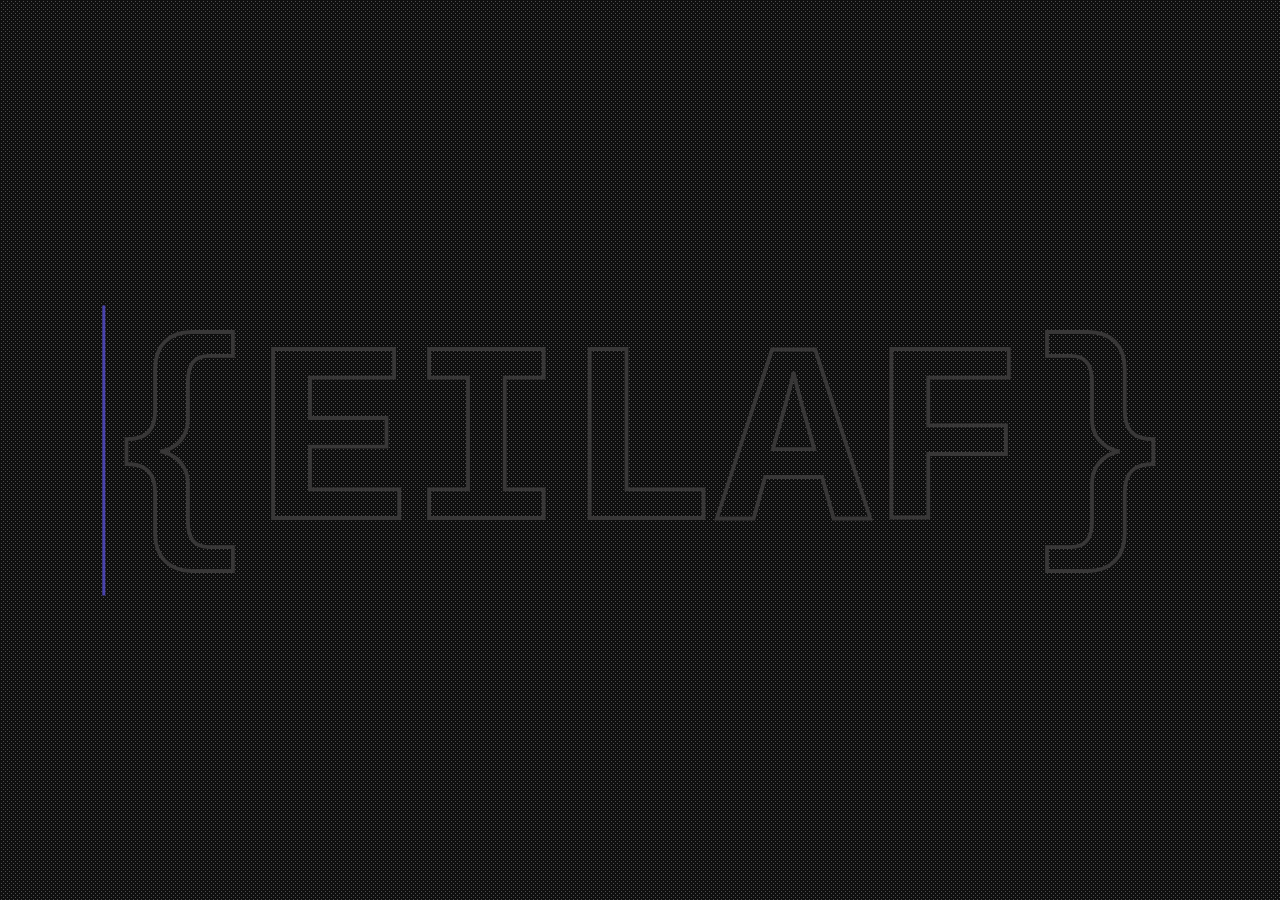
<file: index.html>
<!DOCTYPE html>
<html lang="en">

<head>
    <meta charset="UTF-8">
    <meta http-equiv="X-UA-Compatible" content="IE=edge">
    <meta name="viewport" content="width=device-width, initial-scale=1.0, maximum-scale=1.0, user-scalable=0">
    <link rel="icon" href="./Images/favicon.ico" type="image/x-icon" />
    <link rel="stylesheet" href="./CSS/style.css">
    <link rel="stylesheet"
        href="https://fonts.googleapis.com/css?family=Sofia&effect=neon|outline|emboss|shadow-multiple">
    <script type="text/javascript" src="./Scripts/script.js"></script>
    <title>Eilaf Aljundi</title>
</head>

<body>
    <div class="sky" id="sky"></div>
    <div class="stars" id="stars"></div>
    <div class="twinkling" id="twinkling"></div>
    <div class="clouds" id="clouds"></div>
    <div class="moon" id="moon">
        <ul>
            <li></li>
            <li></li>
            <li></li>
            <li></li>
            <li></li>
            <li></li>
        </ul>
    </div>


    <div class="homeButton" id="homeButton">
        <a href="#" class="neon-button">Home</a>
    </div>
    <div class="projectsButton" id="projectsButton">
        <a href="./Pages/Projects.html" class="neon-button">Projects</a>
    </div>
    <div class="aboutButton" id="aboutButton">
        <a href="./Pages/About.html" class="neon-button">About</a>
    </div>
    <div class="contactButton" id="contactButton">
        <a href="./Pages/Contact.html" class="neon-button">Contact</a>
    </div>


    <div class="character" id="character"><img src="./Images/Walking Character CSS Only.svg"></div>
    <div class="wall" id="wall"></div>

    <div class="pageTitle" id="pageTitle">
        <h1>Eilaf Aljundi</h1>
    </div>

    <div class="pageInfo" id="pageInfo">
        <div class="box" id="box">
            <p>A developer and a student who loves making stuff, has made a few stuff, and is learning to make more
                stuff </p>
            <p>Check out my projects in the Projects page!</p>
        </div>
    </div>
    <div class="curtain-0" id="curtain-0"></div>
    <div class="textOnCurtain-div" id="textOnCurtain-div">
        <h1 class="textOnCurtain" data-text="{EILAF}">{EILAF}</h1>
    </div>

</body>

</html>
</file>
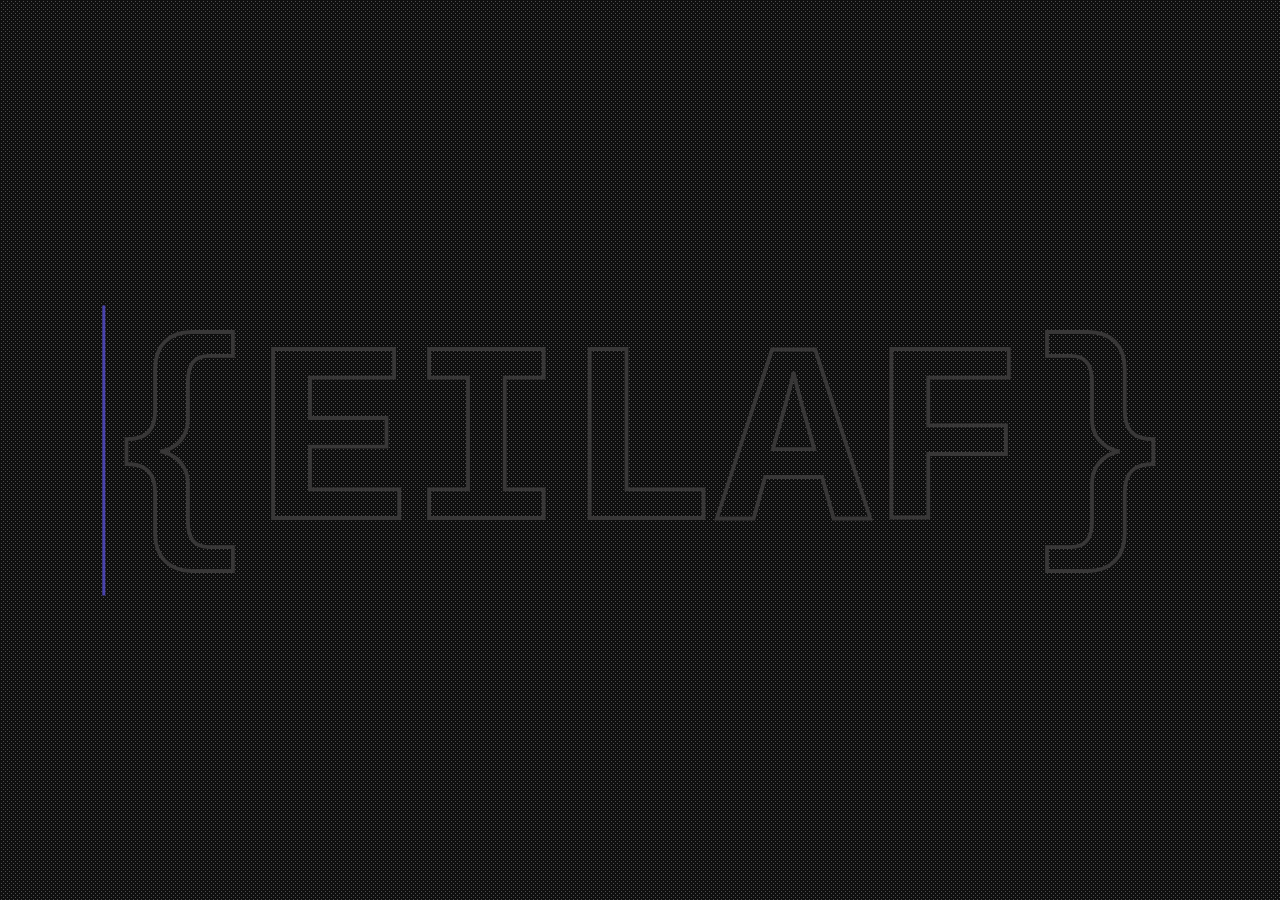
<file: Pages/About.html>
<!DOCTYPE html>
<html lang="en">

<head>
    <meta charset="UTF-8">
    <meta http-equiv="X-UA-Compatible" content="IE=edge">
    <meta name="viewport" content="width=device-width, initial-scale=1.0">
    <link rel="icon" href="../Images/favicon.ico" type="image/x-icon" />
    <link rel="stylesheet" href="../CSS/style.css">
    <link rel="stylesheet"
        href="https://fonts.googleapis.com/css?family=Sofia&effect=neon|outline|emboss|shadow-multiple">
    <script type="text/javascript" src="../Scripts/script.js"></script>
    <title>About - Eilaf Aljundi</title>
</head>

<body>

    <div class="sky" id="sky"></div>
    <div class="stars" id="stars"></div>
    <div class="twinkling" id="twinkling"></div>
    <div class="clouds" id="clouds"></div>
    <div class="moon" id="moon">
        <ul>
            <li></li>
            <li></li>
            <li></li>
            <li></li>
            <li></li>
            <li></li>
        </ul>
    </div>

    <div class="homeButton" id="homeButton">
        <a href="../index.html" class="neon-button">Home</a>
    </div>
    <div class="projectsButton" id="projectsButton">
        <a href="./Projects.html" class="neon-button">Projects</a>
    </div>
    <div class="aboutButton" id="aboutButton">
        <a href="#" class="neon-button">About</a>
    </div>
    <div class="contactButton" id="contactButton">
        <a href="./Contact.html" class="neon-button">Contact</a>
    </div>

    <div class="character" id="character"><img src="../Images/Walking Character CSS Only.svg"></div>
    <div class="wall" id="wall"></div>

    <div class="pageTitle" id="pageTitle">
        <h1>About Me</h1>
    </div>

    <div class="pageInfo" id="pageInfo">
        <div class="box" id="box">
            <p>I am a student currently studying computer science. I love programming and coding things. In my free time
                I like to code discord bots, build apps, and make games with unity. You can see some of the things I
                have done in ‘My projects’ page.</p>
            <p><i>Note: This website is not final and I will keep updating it regularly when I have the time.</i></p>
        </div>
    </div>

    <div class="curtain-0" id="curtain-0"></div>
    <div class="textOnCurtain-div" id="textOnCurtain-div">
        <h1 class="textOnCurtain" data-text="{EILAF}">{EILAF}</h1>
    </div>
</body>

</html>
</file>
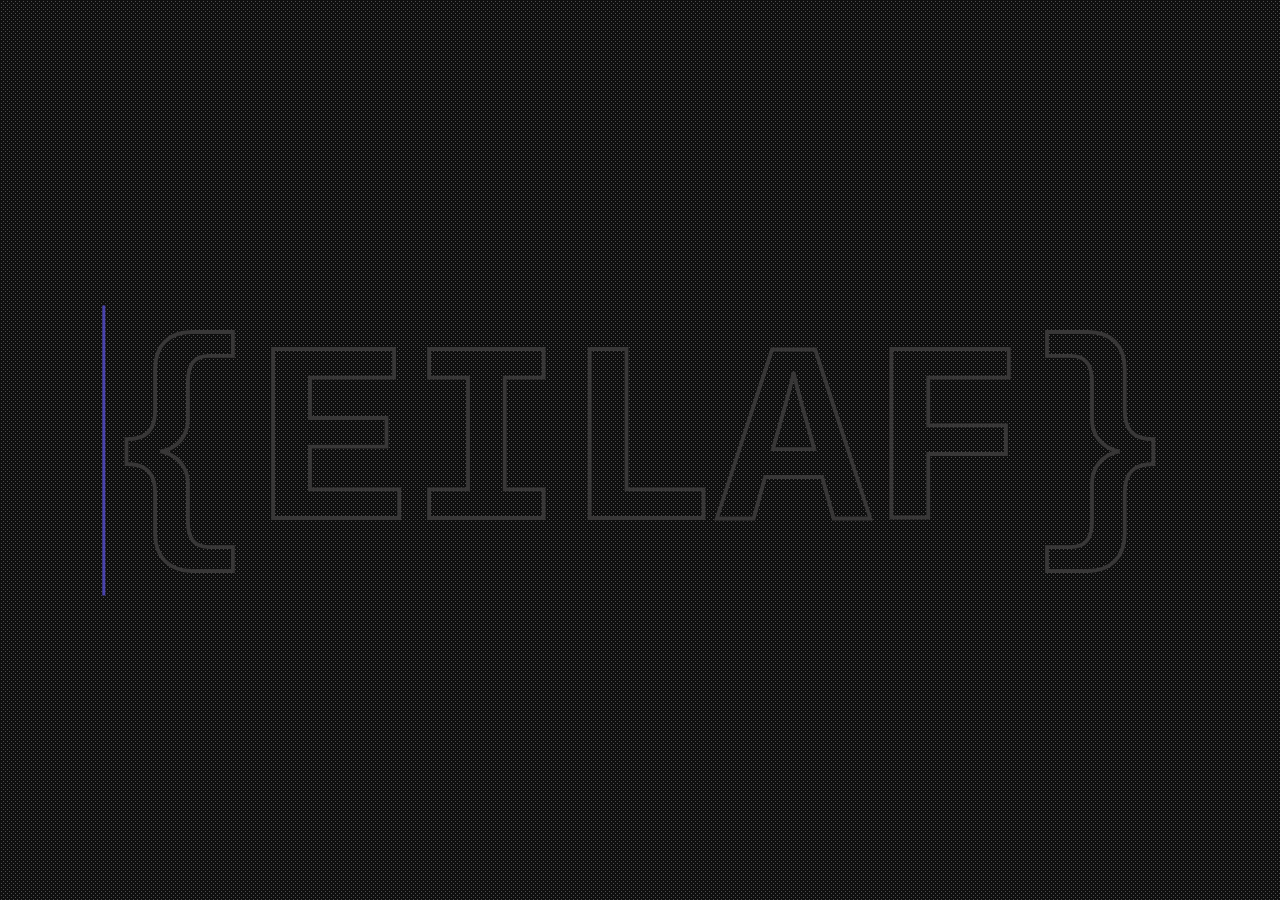
<file: Pages/Contact.html>
<!DOCTYPE html>
<html lang="en">

<head>
    <meta charset="UTF-8">
    <meta http-equiv="X-UA-Compatible" content="IE=edge">
    <meta name="viewport" content="width=device-width, initial-scale=1.0">
    <link rel="icon" href="../Images/favicon.ico" type="image/x-icon" />
    <link rel="stylesheet" href="../CSS/style.css">
    <link rel="stylesheet"
        href="https://fonts.googleapis.com/css?family=Sofia&effect=neon|outline|emboss|shadow-multiple">
    <script src="https://smtpjs.com/v3/smtp.js"></script>
    <script type="text/javascript" src="../Scripts/script.js"></script>
    <title>Contact - Eilaf Aljundi</title>
</head>

<body>

    <div class="sky" id="sky"></div>
    <div class="stars" id="stars"></div>
    <div class="twinkling" id="twinkling"></div>
    <div class="clouds" id="clouds"></div>
    <div class="moon" id="moon">
        <ul>
            <li></li>
            <li></li>
            <li></li>
            <li></li>
            <li></li>
            <li></li>
        </ul>
    </div>

    <div class="homeButton" id="homeButton">
        <a href="../index.html" class="neon-button">Home</a>
    </div>
    <div class="projectsButton" id="projectsButton">
        <a href="./Projects.html" class="neon-button">Projects</a>
    </div>
    <div class="aboutButton" id="aboutButton">
        <a href="./About.html" class="neon-button">About</a>
    </div>
    <div class="contactButton" id="contactButton">
        <a href="#" class="neon-button">Contact</a>
    </div>

    <div class="character" id="character"><img src="../Images/Walking Character CSS Only.svg"></div>
    <div class="wall" id="wall"></div>

    <div class="pageTitle" id="pageTitle">
        <h1>Contact Me</h1>
    </div>

    <div class="pageInfo" id="pageInfo">
        <div class="box" id="box">
            <form action="https://formsubmit.co/9947f85f4a82308bfae07d5dc63d10ea" method="post">
                <div class="form-parent" id="form-parent">
                    <div class="name-email-div" id="name-email-div">
                        <div class="form-inputs">
                            <label for="name" class="form-label">Name:</label>
                            <input type="text" name="name" id="name" placeholder="Enter your name">
                        </div>
                        <div class="form-inputs">
                            <label for="email" class="form-label">Email:</label>
                            <input type="email" name="email" id="email" placeholder="Enter your email">
                        </div>
                    </div>
                    <div class="message-submit-div" id="message-submit-div">
                        <div class="form-inputs">
                            <label for="message" class="form-label">Message:</label>
                            <textarea name="message" id="message" placeholder="Your Message"></textarea>
                        </div>
                        <div class="form-inputs">
                            <button class="form-btn" type="submit">Send</button>
                        </div>
                    </div>
                </div>
                <input type="hidden" name="_template" value="box">
                <input type="hidden" name="_captcha" value="false">
                <input type="hidden" name="_subject" value="Message from My site">
                <input type="hidden" name="_next" value="http://127.0.0.1:5500//Pages/ThankYou.html">
            </form>
        </div>
    </div>

    <div class="curtain-0" id="curtain-0"></div>
    <div class="textOnCurtain-div" id="textOnCurtain-div">
        <h1 class="textOnCurtain" data-text="{EILAF}">{EILAF}</h1>
    </div>
</body>

</html>
</file>
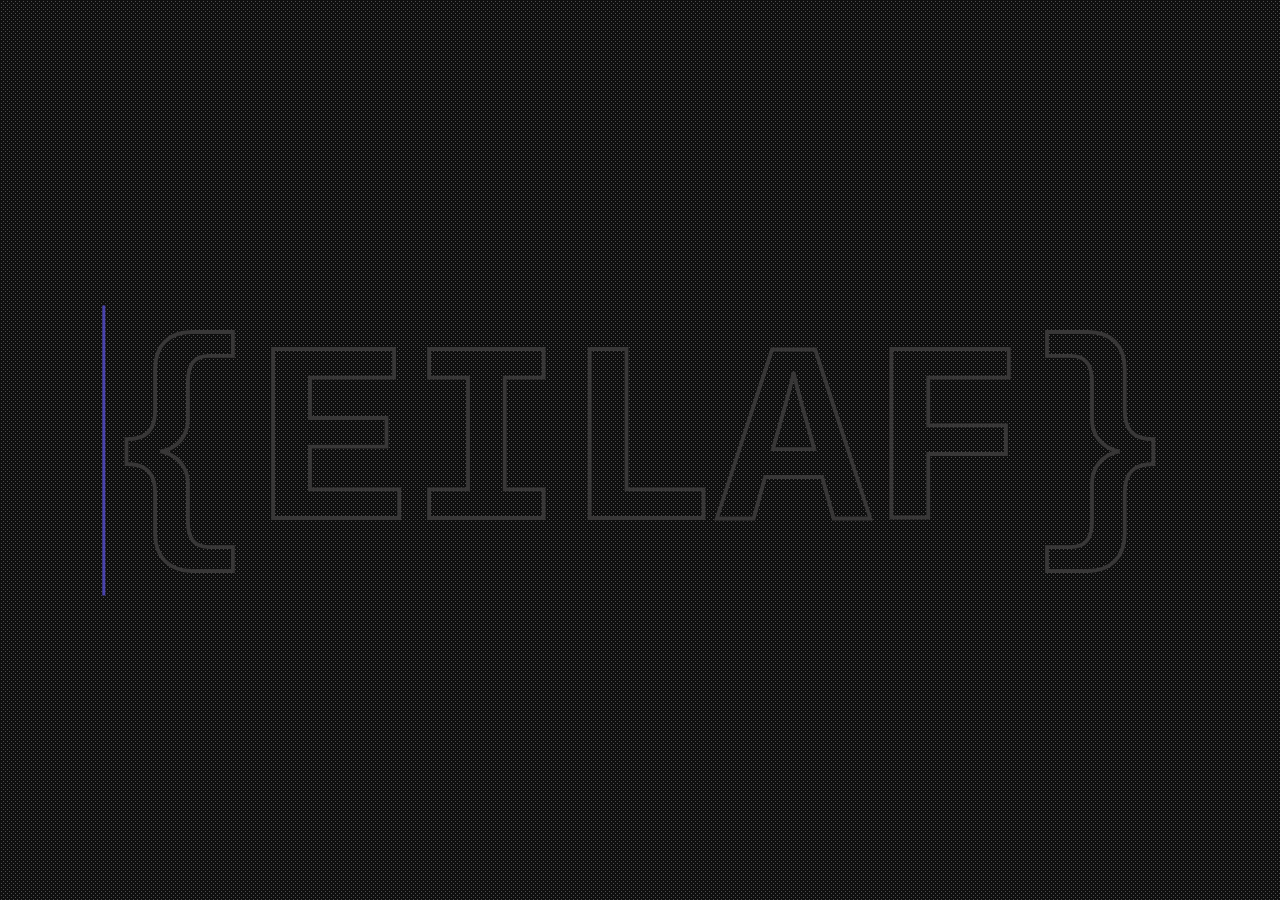
<file: Pages/Projects.html>
<!DOCTYPE html>
<html lang="en">

<head>
    <meta charset="UTF-8">
    <meta http-equiv="X-UA-Compatible" content="IE=edge">
    <meta name="viewport" content="width=device-width, initial-scale=1.0">
    <link rel="icon" href="../Images/favicon.ico" type="image/x-icon" />
    <link rel="stylesheet" href="../CSS/style.css">
    <link rel="stylesheet"
        href="https://fonts.googleapis.com/css?family=Sofia&effect=neon|outline|emboss|shadow-multiple">
    <script type="text/javascript" src="../Scripts/script.js"></script>
    <title>Projects - Eilaf Aljundi</title>
</head>

<body>

    <div class="sky" id="sky"></div>
    <div class="stars" id="stars"></div>
    <div class="twinkling" id="twinkling"></div>
    <div class="clouds" id="clouds"></div>
    <div class="moon" id="moon">
        <ul>
            <li></li>
            <li></li>
            <li></li>
            <li></li>
            <li></li>
            <li></li>
        </ul>
    </div>

    <div class="homeButton" id="homeButton">
        <a href="../index.html" class="neon-button">Home</a>
    </div>
    <div class="projectsButton" id="projectsButton">
        <a href="#" class="neon-button">Projects</a>
    </div>
    <div class="aboutButton" id="aboutButton">
        <a href="./About.html" class="neon-button">About</a>
    </div>
    <div class="contactButton" id="contactButton">
        <a href="./Contact.html" class="neon-button">Contact</a>
    </div>

    <div class="character" id="character"><img src="../Images/Walking Character CSS Only.svg"></div>
    <div class="wall" id="wall"></div>

    <div class="pageTitle" id="pageTitle">
        <h1>My Projects</h1>
    </div>

    <div class="pageInfo" id="pageInfo">
        <div class="box" id="box">
            <p>You can find all of my projects, including ones I am working on currently, on my <a
                    href="https://github.com/Sniperplank">Github profile</a></p>
        </div>
    </div>

    <div class="curtain-0" id="curtain-0"></div>
    <div class="textOnCurtain-div" id="textOnCurtain-div">
        <h1 class="textOnCurtain" data-text="{EILAF}">{EILAF}</h1>
    </div>
</body>

</html>
</file>
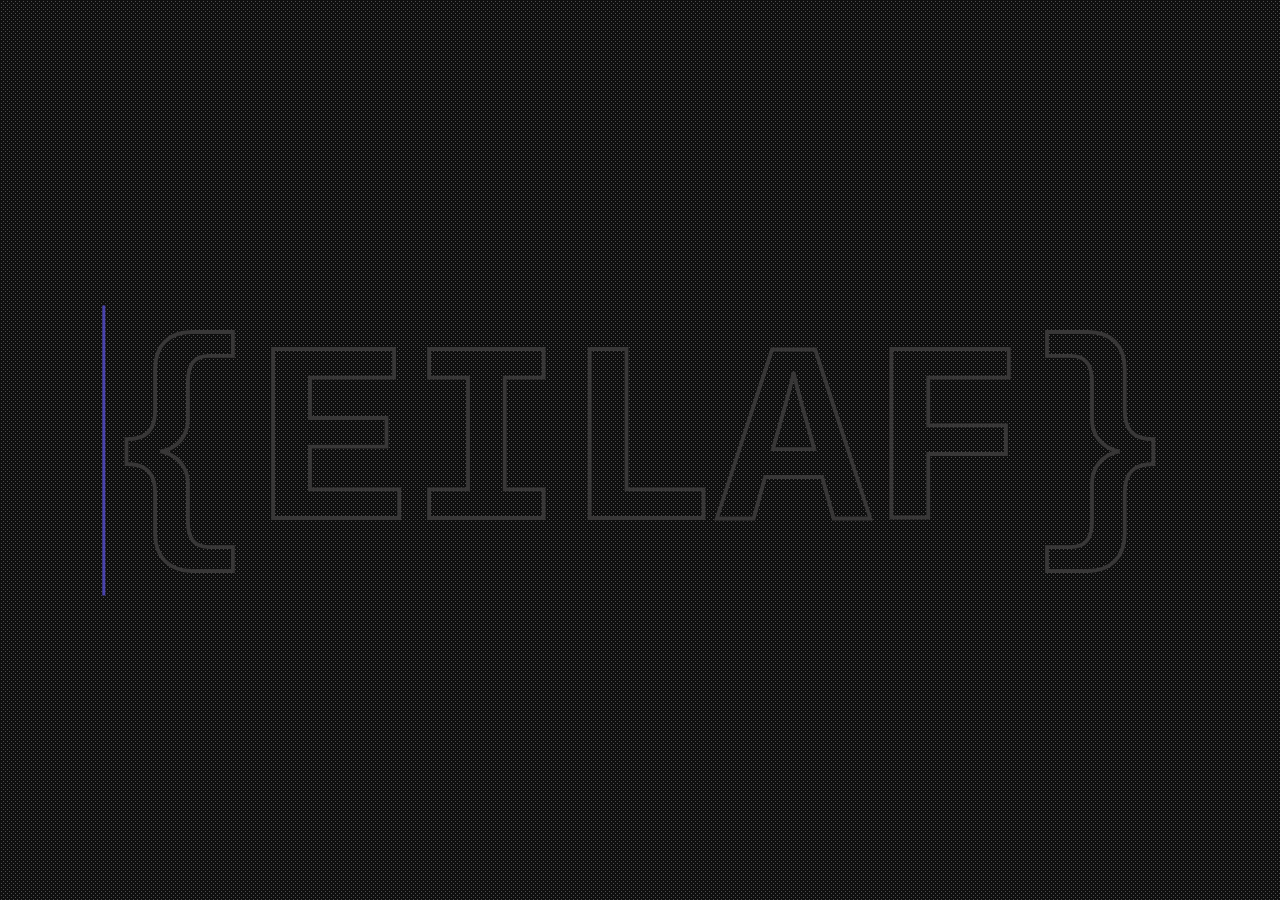
<file: Pages/ThankYou.html>
<!DOCTYPE html>
<html lang="en">

<head>
    <meta charset="UTF-8">
    <meta http-equiv="X-UA-Compatible" content="IE=edge">
    <meta name="viewport" content="width=device-width, initial-scale=1.0">
    <link rel="icon" href="../Images/favicon.ico" type="image/x-icon" />
    <link rel="stylesheet" href="../CSS/style.css">
    <link rel="stylesheet"
        href="https://fonts.googleapis.com/css?family=Sofia&effect=neon|outline|emboss|shadow-multiple">
    <script src="https://smtpjs.com/v3/smtp.js"></script>
    <script type="text/javascript" src="../Scripts/script.js"></script>
    <title>Thank You</title>
</head>

<body>

    <div class="sky" id="sky"></div>
    <div class="stars" id="stars"></div>
    <div class="twinkling" id="twinkling"></div>
    <div class="clouds" id="clouds"></div>
    <div class="moon" id="moon">
        <ul>
            <li></li>
            <li></li>
            <li></li>
            <li></li>
            <li></li>
            <li></li>
        </ul>
    </div>

    <div class="homeButton" id="homeButton">
        <a href="../index.html" class="neon-button">Home</a>
    </div>
    <div class="projectsButton" id="projectsButton">
        <a href="./Projects.html" class="neon-button">Projects</a>
    </div>
    <div class="aboutButton" id="aboutButton">
        <a href="./About.html" class="neon-button">About</a>
    </div>
    <div class="contactButton" id="contactButton">
        <a href="./Contact.html" class="neon-button">Contact</a>
    </div>

    <div class="character" id="character"><img src="../Images/Walking Character CSS Only.svg"></div>
    <div class="wall" id="wall"></div>

    <div class="pageTitle" id="pageTitle">
        <h1>Message Received</h1>
    </div>

    <div class="pageInfo" id="pageInfo">
        <div class="box" id="box">
            <p>Thank you for your message! I will read it as soon as I can and will responde if required</p>
        </div>
    </div>

    <div class="curtain-0" id="curtain-0"></div>
    <div class="textOnCurtain-div" id="textOnCurtain-div">
        <h1 class="textOnCurtain" data-text="{EILAF}">{EILAF}</h1>
    </div>
</body>

</html>
</file>
<file: CSS/style.css>
@import url('https://fonts.googleapis.com/css2?family=Roboto+Condensed&display=swap');

:root {
  --text-color: white;
  --curtain-animation-delay: 4s;
  --movement-animation-delay: 0s;
  --text-on-curtain-color: #c814ff;
  --clr-neon: rgb(74, 67, 173);
  --clr-bg: rgb(32, 33, 49);
}

body {
  margin: 0;
  padding: 0;
  height: 100vh;
  color: var(--text-color);
  font-family: 'Roboto Condensed', sans-serif;
  background-color: #000000;
}

::-webkit-scrollbar-track {
  box-shadow: inset 0 0 6px rgba(0, 0, 0, 0.3);
  border-radius: 10px;
  background-color: var(--clr-bg);
}

::-webkit-scrollbar {
  width: 12px;
  background-color: transparent;
}

::-webkit-scrollbar-thumb {
  border-radius: 10px;
  box-shadow: inset 0 0 6px rgba(0, 0, 0, .3);
  background-color: var(--clr-neon);
}


[class*=curtain] {
  position: relative;
  height: 100vh;
}

[class*=curtain]::after,
[class*=curtain]::before {
  content: '';
  background-color: #0f0f0f;
  background-image: url("data:image/svg+xml,%3Csvg xmlns='http://www.w3.org/2000/svg' width='4' height='4' viewBox='0 0 4 4'%3E%3Cpath fill='%23848484' fill-opacity='0.54' d='M1 3h1v1H1V3zm2-2h1v1H3V1z'%3E%3C/path%3E%3C/svg%3E");
  position: absolute;
  animation: open-curtain-0-animation;
  animation-duration: 2s;
  animation-delay: var(--curtain-animation-delay);
  animation-fill-mode: forwards;
}

.curtain-0::after,
.curtain-0::before {
  height: 100%;
  width: 50%;
}

.curtain-0::after {
  right: 0;
  transform-origin: right;
}

.curtain-0::before {
  left: 0;
  transform-origin: left;
}

@keyframes open-curtain-0-animation {
  from {
    width: 50%;
    opacity: 1;
  }

  75% {
    opacity: 1;
  }

  to {
    width: 0%;
    opacity: 0.5;
  }
}

/* NAME ON CURTAINS */

.textOnCurtain-div {
  font-family: 'Courier New', Monospace;
  font-size: 10vw;
  position: absolute;
  top: 50%;
  left: 50%;
  transform: translate(-50%, -50%);
  text-align: center;
  z-index: 1;
  animation: text-on-curtain-div-animation;
  animation-duration: 1s;
  animation-delay: 3s;
  animation-fill-mode: forwards;
}

@keyframes text-on-curtain-div-animation {
  from {
    opacity: 1;
  }

  to {
    opacity: 0;
  }
}

.textOnCurtain {
  position: relative;
  color: transparent;
  -webkit-text-stroke: 0.3vw rgb(56, 55, 55);
  text-transform: uppercase;
}

/* Before is the text that fills */
.textOnCurtain::before {
  content: attr(data-text);
  position: absolute;
  top: 0;
  left: 0;
  width: 0;
  height: 100%;
  color: var(--clr-neon);
  text-shadow: var(--clr-neon) 0 0 3vw;
  -webkit-text-stroke: 0vw rgb(36, 36, 36);
  border-right: 3px solid var(--clr-neon);
  overflow: hidden;
  animation: text-on-curtain-animation 2.5s forwards;
}

/* After is the light under the text */
.textOnCurtain::after {
  content: "";
  position: absolute;
  top: 90%;
  left: 0;
  width: 0;
  height: 30%;
  background-color: var(--clr-neon);
  transform: perspective(1em) rotateX(40deg) scale(1, 1.2);
  filter: blur(0.125em);
  animation: text-on-curtain-animation 2.5s forwards;
}

@keyframes text-on-curtain-animation {
  from {
    width: 0;
  }

  to {
    width: 100%;
  }
}

/* SKY */

.sky {
  position: absolute;
  top: 0;
  left: 0;
  right: 0;
  bottom: 0;
  z-index: -11;
  background-color: #000000;
  /* To change sky color, change the color of the twinkling image */
}

.stars,
.twinkling,
.clouds {
  position: absolute;
  top: 0;
  left: 0;
  right: 0;
  bottom: 0;
  width: 100%;
  height: 100%;
  display: block;
}

.stars {
  background: url(../Images/stars.png) repeat top center;
  z-index: -10;
  animation: move-stars-back 1500s infinite linear;
  animation-delay: var(--movement-animation-delay);
}

.twinkling {
  background: transparent url(../Images/twinkling.png) repeat top center;
  z-index: -9;
  animation: move-twink-back 200s linear infinite;
  animation-delay: var(--movement-animation-delay);
}

.clouds {
  background: transparent url(../Images/clouds.png) repeat top center;
  z-index: -7;
  opacity: .4;
  animation: move-clouds-back 200s linear infinite;
  animation-delay: var(--movement-animation-delay);
}

@keyframes move-twink-back {
  from {
    background-position: 0 0;
  }

  to {
    background-position: -10000px 5000px;
  }
}

@keyframes move-clouds-back {
  from {
    background-position: 0 0;
  }

  to {
    background-position: 10000px 0;
  }
}

@keyframes move-stars-back {
  from {
    background-position: 0 0;
  }

  to {
    background-position: -10000px 0;
  }
}

/* MOON */

.moon {
  position: absolute;
  left: 70%;
  top: 15%;
  width: 150px;
  height: 150px;
  background: #c7cbd0;
  border-radius: 50%;
  z-index: -8;
  box-shadow: 0px 0px 80px 40px #9098a1;
}

.moon::before {
  content: "";
  position: absolute;
  top: 0px;
  left: 0px;
  width: 100%;
  height: 100%;
  background: #c7cbd0;
  border-radius: 50%;
  box-shadow: inset -10px -5px 0px 0px #9098a1;
}

.moon li {
  position: absolute;
  list-style: none;
  background: #737277;
  border-radius: 50%;
  opacity: 0.3;
}

.moon li:nth-child(1) {
  left: 25px;
  top: 40px;
  width: 35px;
  height: 35px;
  box-shadow: inset 6px -2px 0 0px #414043;
}

.moon li:nth-child(2) {
  left: 60px;
  top: 30px;
  width: 15px;
  height: 15px;
  box-shadow: inset 3px -1px 0 0px #414043;
}

.moon li:nth-child(3) {
  left: 65px;
  top: 55px;
  width: 20px;
  height: 20px;
  box-shadow: inset 3px -1px 0 0px #414043;
}

.moon li:nth-child(4) {
  left: 100px;
  top: 50px;
  width: 10px;
  height: 10px;
  box-shadow: inset 3px -1px 0 0px #414043;
}

.moon li:nth-child(5) {
  left: 40px;
  top: 100px;
  width: 10px;
  height: 10px;
  box-shadow: inset 3px -1px 0 0px #414043;
}

.moon li:nth-child(6) {
  left: 100px;
  top: 110px;
  width: 12px;
  height: 12px;
  box-shadow: inset 3px -1px 0 0px #414043;
}

/* WALL */

.wall {
  background: transparent url(../Images/wall.png) repeat-x top center;
  position: absolute;
  top: 35%;
  left: 0;
  right: 0;
  bottom: 0;
  z-index: -6;
  animation: wall-animation 150s linear infinite;
  animation-delay: var(--movement-animation-delay);
}

@keyframes wall-animation {
  from {
    background-position: 0 0;
  }

  to {
    background-position: -10000px 0;
  }
}

/* WALKING CHARACTER */

.character {
  position: absolute;
  top: 46%;
  left: 15%;
  z-index: -6;
  animation: character-animation 1s linear infinite;
}

.character img {
  width: 100%;
  height: 100%;
  object-fit: cover;
}

@keyframes character-animation {
  from {
    transform: translateY(0);
  }

  50% {
    transform: translateY(-5px);
  }

  to {
    transform: translateY(0);
  }
}

/*---------------------------------------------------- NAVIGATION BUTTONS -------------------------------------------------------------*/

.homeButton {
  position: absolute;
  top: 30%;
  left: 10%;
  z-index: -6;
}

.projectsButton {
  position: absolute;
  top: 30%;
  left: 30%;
  z-index: -6;
}

.aboutButton {
  position: absolute;
  top: 30%;
  left: 50%;
  z-index: -6;
}

.contactButton {
  position: absolute;
  top: 30%;
  left: 70%;
  z-index: -6;
}

@media only screen and (max-width: 700px) {
  .homeButton {
    position: absolute;
    top: 30%;
    left: 10%;
    z-index: -6;
  }

  .projectsButton {
    position: absolute;
    top: 35%;
    left: 10%;
    z-index: -6;
  }

  .aboutButton {
    position: absolute;
    top: 40%;
    left: 10%;
    z-index: -6;
  }

  .contactButton {
    position: absolute;
    top: 45%;
    left: 10%;
    z-index: -6;
  }
}

.neon-button {
  font-size: 1.5rem;

  display: inline-block;
  cursor: pointer;
  text-decoration: none;
  color: var(--clr-neon);
  border: var(--clr-neon) 0.125em solid;
  padding: 0.25em 1em;
  border-radius: 1em;

  box-shadow: inset 0 0 0.5em 0 var(--clr-neon), 0 0 0.5em 0 var(--clr-neon);

  position: relative;
  left: 60%;
}

.neon-button::after {
  content: "";
  position: absolute;
  top: 0;
  bottom: 0;
  left: 0;
  right: 0;
  box-shadow: 0 0 2em 0.5em var(--clr-neon);
  border-radius: 1em;
  opacity: 0;
  background-color: var(--clr-neon);
  z-index: -1;
  transition: opacity 100ms linear;
}

.neon-button:hover,
.neon-button:focus {
  color: var(--clr-bg);
  text-shadow: none;
}

.neon-button:hover::after,
.neon-button:focus::after {
  opacity: 1;
}

/* ------------------------------------------------------ PAGE TITLE ---------------------------------------------------*/

.pageTitle {
  position: absolute;
  top: 0;
  left: 0;
  right: 0;
  width: 20%;
  font-size: 1.1rem;
  margin: 5em auto 0 auto;
  display: flex;
  align-content: center;
  justify-content: center;
  border: var(--clr-neon) 0.2em solid;
  border-radius: 3em;
  box-shadow: 0 0 2em 0.5em var(--clr-neon);
  z-index: -6;
}

@media only screen and (max-width: 600px) {
  .pageTitle {
    position: absolute;
    top: 0;
    left: 0;
    right: 0;
    width: 50%;
    font-size: 1.1rem;
    margin: 5em auto 0 auto;
    display: flex;
    align-content: center;
    justify-content: center;
    border: var(--clr-neon) 0.2em solid;
    border-radius: 3em;
    box-shadow: 0 0 2em 0.5em var(--clr-neon);
    z-index: -6;
  }
}

/* PAGE INFORMATION */

.pageInfo {
  position: absolute;
  top: 20%;
  left: 0;
  right: 0;
  width: 70%;
  margin: 25% auto;
  padding: 10px;
  z-index: -6;
}

@media only screen and (max-width: 600px) {
  .pageInfo {
    position: absolute;
    top: 20%;
    left: 0;
    right: 0;
    width: 70%;
    margin: 5%;
    margin-top: 80%;
    padding: 10px;
    z-index: -6;
  }
}

.pageInfo p {
  color: white;
  font-size: 25px;
  text-align: center;
}

.pageInfo .box {
  width: 100%;
  padding: 40px;
  background: rgba(5, 5, 5, 0.651);
  border-radius: 20px;
  box-shadow: 0 0 10px -3px rgb(0, 0, 0);
}

/* CONTACT FORM */

.form-parent {
  display: flex;
  flex-direction: row;
}

.name-email-div {
  display: flex;
  flex-direction: column;
  width: 50%;
}

.form-inputs {
  display: flex;
  flex-direction: column;
  margin-bottom: 0.5rem;
  width: 80%;
}

.form-label {
  display: inline-block;
  margin-bottom: 6px;
  color: #fff;
}

.form-input {
  display: block;
  padding-left: 10px;
  outline: none;
  border-radius: 2px;
  height: 40px;
  width: 100%;
  border: none;
}

.name-email-div input {
  padding: 10px;
  border-radius: 5px;
}

.message-submit-div {
  display: flex;
  flex-direction: column;
  width: 50%;
}

.message-submit-div textarea {
  border-radius: 5px;
  margin-bottom: 0.5rem;
  padding: 10px;
}

.form-btn {
  padding: 10px;
  font-size: 1.1rem;
  background-color: var(--clr-neon);
  cursor: pointer;
  color: #fff;
  border-radius: 1em;
}
</file>
